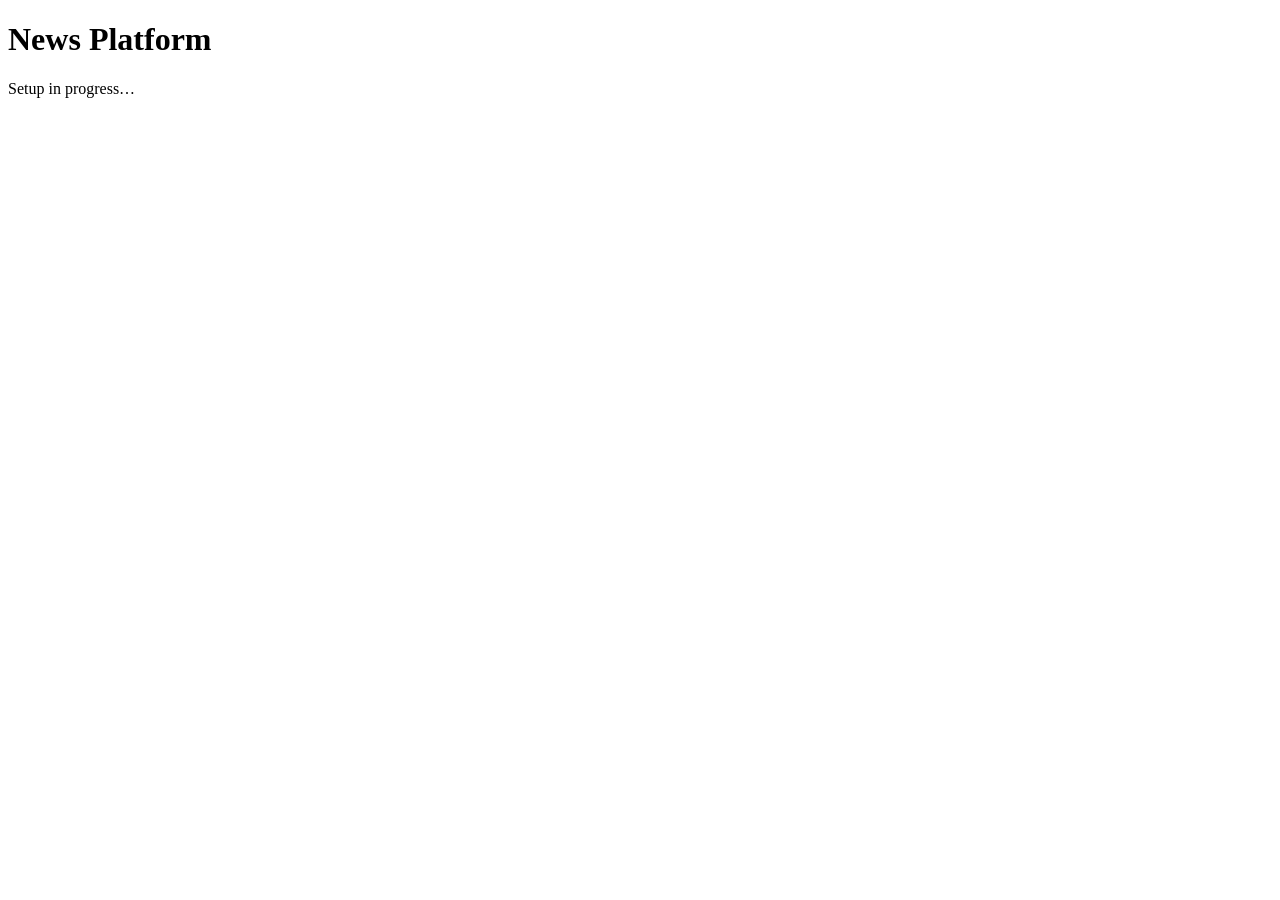
<file: index.html>
<!doctype html>
<html lang="en">
  <head>
    <meta charset="UTF-8" />
    <meta name="viewport" content="width=device-width, initial-scale=1.0" />
    <title>News Platform</title>
  </head>
  <body>
    <h1>News Platform</h1>
    <p>Setup in progress…</p>
  </body>
</html>
</file>
